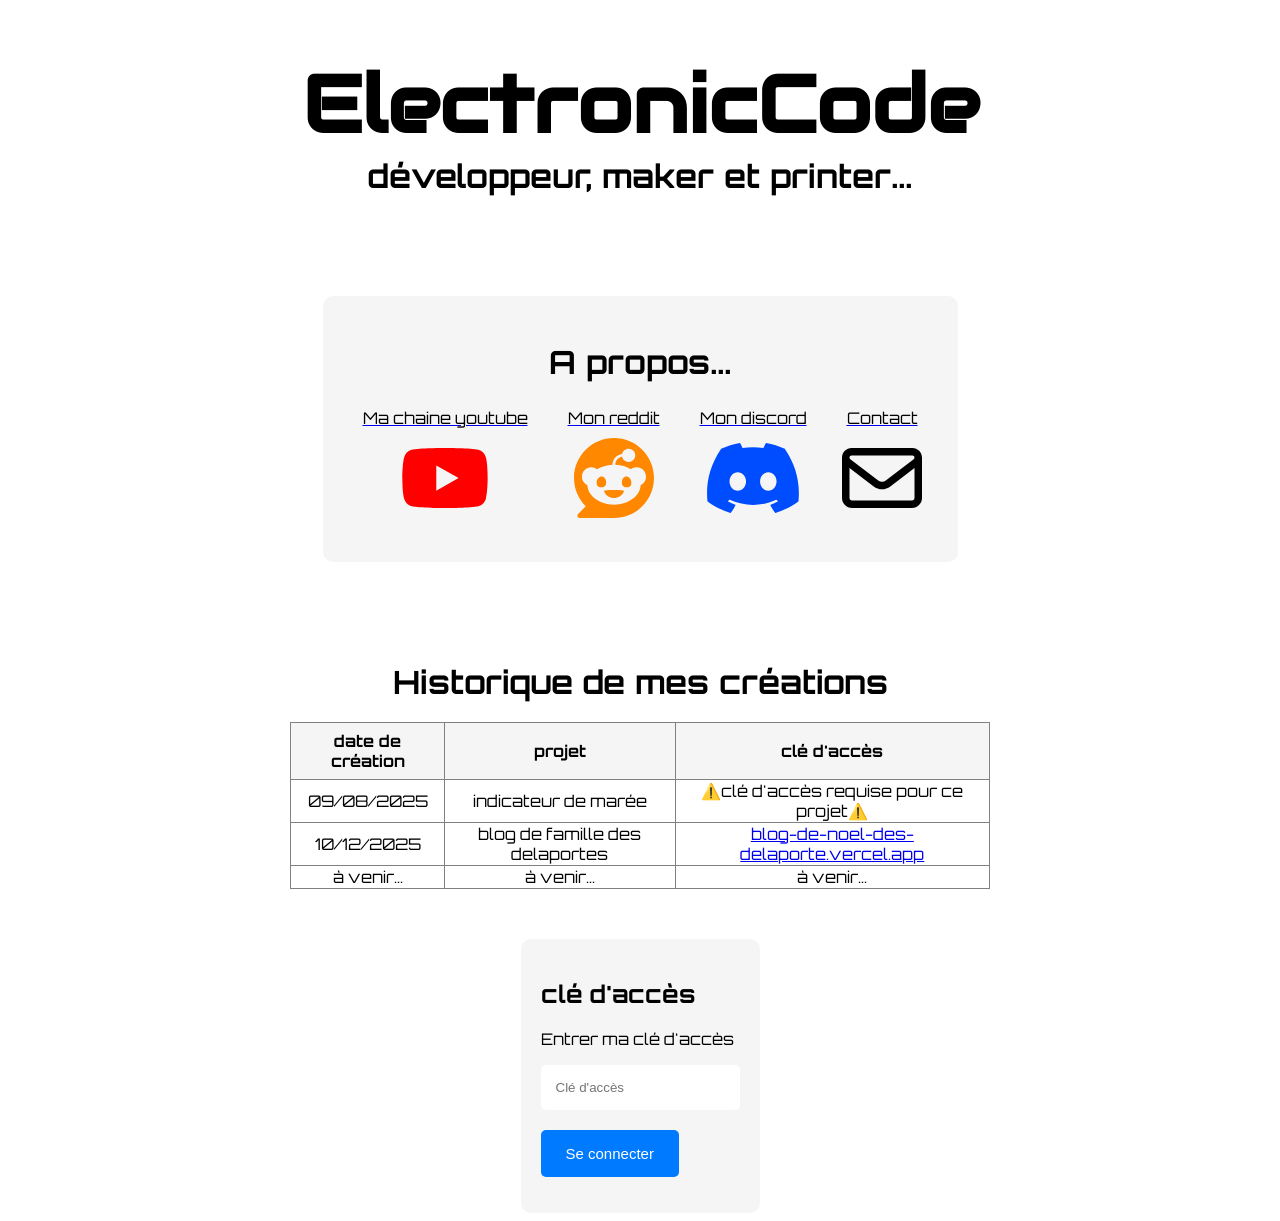
<file: index.html>
<!DOCTYPE html>
<html lang="fr">
<head>
    <meta charset="UTF-8">
    <meta name="viewport" content="width=device-width, initial-scale=1.0">
    <title>Mon site</title>
    <link rel="stylesheet" href="style.css">
    <link rel="stylesheet" href="https://use.fontawesome.com/releases/v5.13.0/css/all.css">
</head>
<body>
    <div class="en-tête">
        <h1>ElectronicCode</h1>
        <h2 class="sous-titre">développeur, maker et printer...</h2>
    </div>
    

    <div class="about">
        <h2 class="a-propos">A propos...</h2>
        <div class="logos">
            <a href="https://youtube.com/@ElectronicCode" target="_blank">
                <p class="texte-logos">Ma chaine youtube</p>
                <img src="./meta/images/youtube-brands-solid-full.svg" alt="logo youtube" class="logo">
            </a>
            <a href="https://www.reddit.com/r/ElectronicCode/" target="_blank">
                <p class="texte-logos">Mon reddit</p>
                <img src="./meta/images/reddit-brands-solid-full.svg" alt="logo reddit" class="logo">
            </a>
            <a href="https://discord.gg/Hmfp33V3" target="_blank">
                <p class="texte-logos">Mon discord</p>
                <img src="./meta/images/discord-brands-solid-full.svg" alt="logo discord" class="logo">
            </a>
            <a href="mailto:electroniccode.monsite@gmail.com" target="_blank" onclick="copierEmail()">
                <p class="texte-logos">Contact</p>
                <img src="./meta/images/envelope-regular-full.svg" alt="logo email" class="logo">
            </a>
        </div>
        <p id="copié" class="copié"></p>
    </div>

    <div class="créations">
        <h2 class="titre-creations">Historique de mes créations</h2>
        <table class="tableau-creations" border="1">
            <tr>
                <th>date de création</th>
                <th>projet</th>
                <th>clé d'accès</th>
            </tr>
            <tr>
                <td>09/08/2025</td>
                <td>indicateur de marée</td>
                <td>⚠️clé d'accès requise pour ce projet⚠️</td>
            </tr>
            <tr>
                <td>10/12/2025</td>
                <td>blog de famille des delaportes</td>
                <td><a href="https://blog-de-noel-des-delaporte.vercel.app">blog-de-noel-des-delaporte.vercel.app</a></td>
            </tr>
            <tr>
                <td>à venir...</td>
                <td>à venir...</td>
                <td>à venir...</td>
            </tr>
        </table>
    </div>
    
    <form class="connexion" onsubmit="verifierCle(event)">
        <h2>clé d'accès</h2>
        <p class="cle-d-acces">Entrer ma clé d'accès</p>
        <input type="password" placeholder="Clé d'accès" required class="password" id="cle">
        <br>
        <button type="submit" class="submit">Se connecter</button>
        <p id="resultat"></p>
    </form>
    <script src="script.js"></script>
</body>
</html>
</file>
<file: style.css>
@font-face {
    font-family: "Audiowide";
    src: url("./meta/fonts/Audiowide-Regular.ttf");
}

@font-face {
    font-family: "Orbitrion";
    src: url("./meta/fonts/Orbitron-VariableFont_wght.ttf");
}

@keyframes alternateColor {
    from {
        color: #ffa600;
    }
    to {
        color: #00fff7;
    }
}

h1 {
    font-family: "Audiowide", sans-serif;
    text-align: center;
    font-size: 5rem;
    animation: alternateColor 10s infinite alternate;
    margin-bottom: 0;
}

.sous-titre {
    font-family: "Orbitrion", sans-serif;
    text-align: center;
    font-size: 2rem;
    margin-top: 0;
}

.about {
    text-align: center;
    margin-top: 100px;
    margin-bottom: 100px;
    background-color: #f5f5f5;
    padding: 20px;
    width: fit-content;
    margin-left: auto;
    margin-right: auto;
    border-radius: 10px;
}

.a-propos {
    font-family: "Orbitrion", sans-serif;
    font-size: 2rem;
    margin-bottom: 10px;
}

.logo {
    width: 100px;
    height: 100px;
}

.texte-logos {
    font-family: "Orbitrion", sans-serif;
    font-size: 1rem;
    color: #000000;
    margin-bottom: 0;
    margin-right: 20px;
    margin-left: 20px;
}

.logos {
    display: flex;
    justify-content: center;
    text-decoration-line: black;
}

.copié {
    font-family: "Orbitrion", sans-serif;
    font-size: 1rem;
    margin-top: 10px;
    margin-bottom: 0;
    text-align: center;
}

.titre-creations {
    font-family: "Orbitrion", sans-serif;
    text-align: center;
    font-size: 2rem;
    margin-top: 50px;
    margin-bottom: 20px;
}

.tableau-creations {
    border-collapse: collapse;
    padding: 10px;
    box-sizing: border-box;
    text-align: center;
    margin-left: auto;
    margin-right: auto;
    width: 700px;
    font-family: "Orbitrion", sans-serif;
}

.tableau-creations th {
    background-color: #f5f5f5;
    padding: 8px;
}

.connexion {
    background-color: #f5f5f5;
    font-family: "Orbitrion", sans-serif;
    margin-top: 50px;
    padding: 20px;
    width: fit-content;
    margin-left: auto;
    margin-right: auto;
    border-radius: 10px;
}

.password {
  padding: 15px;
  border:none;
  border-radius: 5px;
  outline:none;
}

.submit { 
  padding: 15px 25px;
  border-radius: 5px;
  border:none;
  font-size: 15px;
  color: #fff;
  background-color: #007BFF;
  margin-top: 20px;
  outline:none;
  cursor:pointer;
}
</file>
